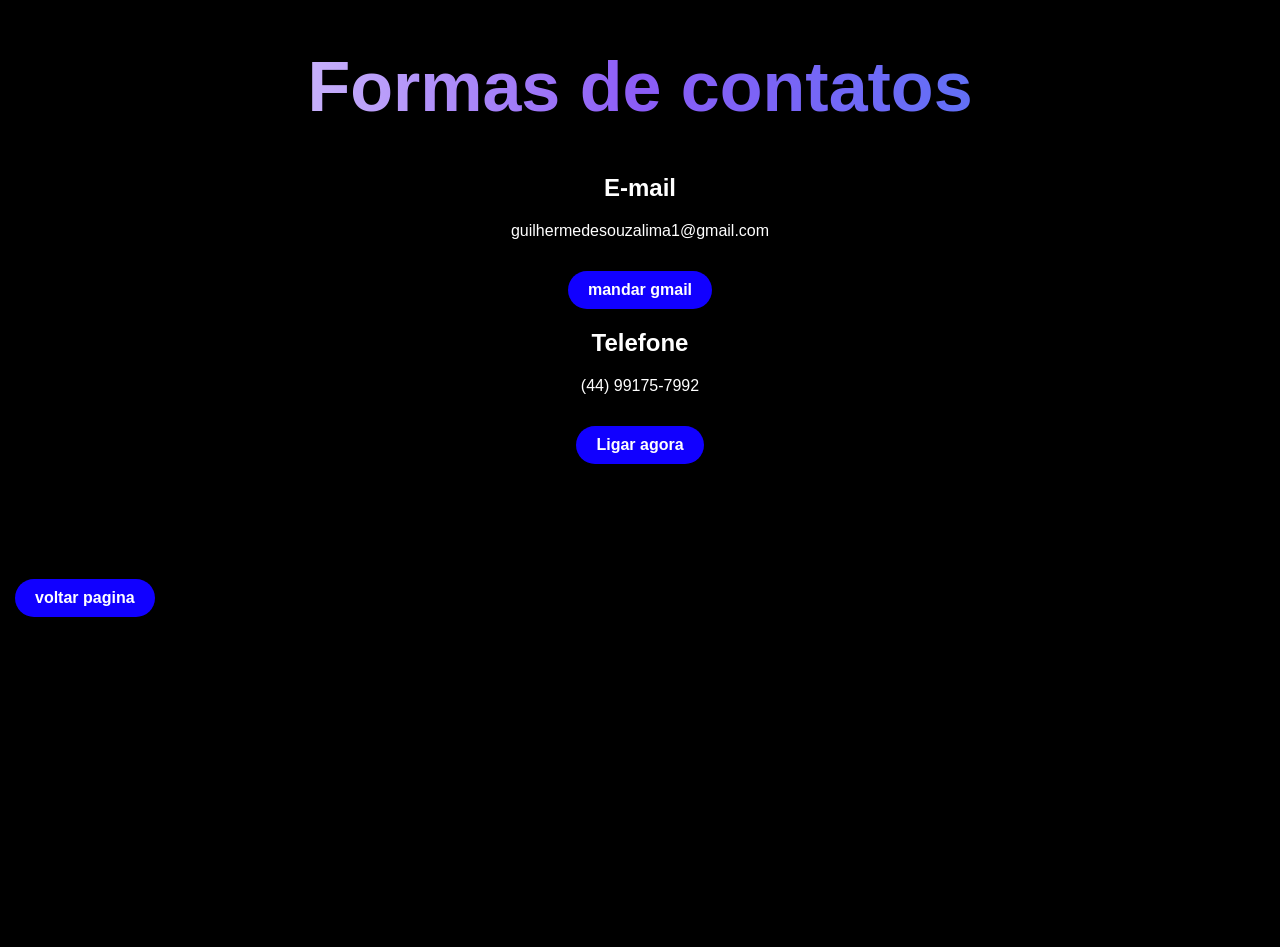
<file: teste.html>
<!DOCTYPE html>
<html lang="pt-br">

<head>
    <meta charset="UTF-8">
    <meta name="viewport" content="width=device-width, initial-scale=1.0">
    <link rel="stylesheet" href="/style2.css">
    <title>Document</title>
</head>

<body>

    <titulo class="titulao">
        <h1>Formas de contatos</h1>
    </titulo>


    </titulo>

    <div class="card">
        <h2>E-mail</h2>
        <p>guilhermedesouzalima1@gmail.com</p>
        <a href="" class="botao">mandar gmail</a>

        </button>

    </div>

    <div class="card">
        <h2>Telefone</h2>
        <p>(44) 99175-7992</p>
        <a href="" class="botao">Ligar agora </a>

    </div>

    </div>
    <div class="botao-voltar">
        <a href="index.html" class="botao2"> voltar pagina </a>
    </div>
    </div>



    <formas class="contato">




    </formas>

</body>













</html>


</formas>
</file>
<file: style2.css>
body{
    font-family: Arial;
    margin: 0;
    text-align: center;

    background-color: black;
    color: white;
    min-height: 100vh;
}
h1 {
    font-size: 70px;
    font-weight: bold;

    background: linear-gradient(
        90deg,
        #ffffff,
        #8b5cf6,
        #3b82f6
    );

    -webkit-background-clip: text;
    -webkit-text-fill-color: transparent;
}
 .botao {
    display: inline-block;
    background-color: rgb(17, 0, 255);
    color: white;
    padding: 10px 20px;
    text-decoration: none;
    border-radius: 22px;
    margin-top: 15px;
    cursor: pointer;
    transition: 0.3;
    font-weight: bold; 
 }

 .botao2 {
    display: inline-block;
    background-color: rgb(17, 0, 255);
    color: white;
    padding: 10px 20px;
    text-decoration: none;
    border-radius: 22px;
    margin-top: 15px;
    cursor: pointer;
    transition: 0.3;
    font-weight: bold;
 }

 .botao-voltar {
    width: 100%;
    display: flex;
    justify-content: start;
    margin-top:100px ;
    padding-left: 15px;
 }
</file>
